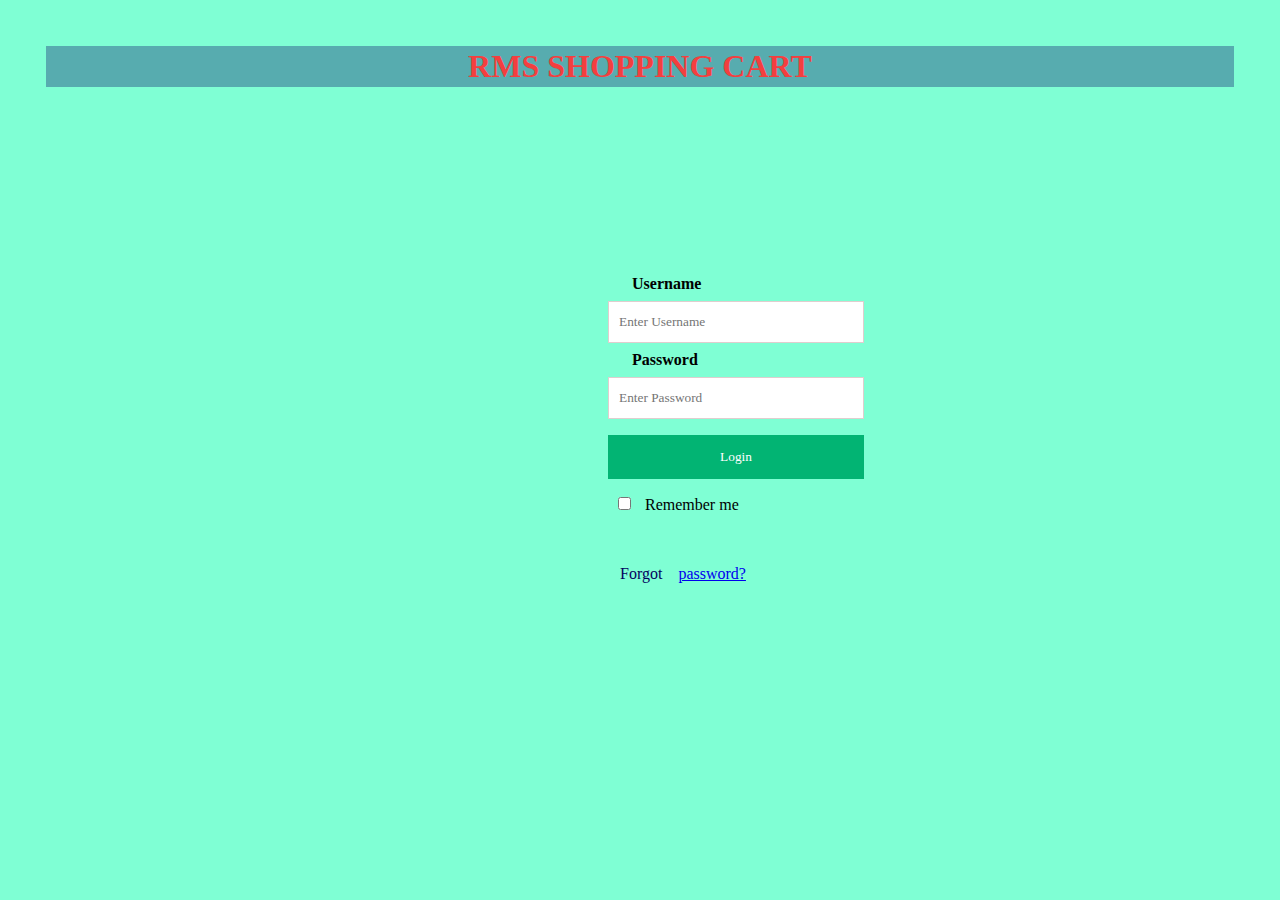
<file: java/login.html>
<!DOCTYPE html>
<html lang="en">
<head>
    <meta charset="UTF-8">
    <meta name="viewport" content="width=device-width, initial-scale=1.0">
    <title>Login</title>
    <link rel="stylesheet" href="./css/style.css">
</head>
<body>
  <div class="form">
    <h1>RMS SHOPPING CART</h1>
    <form>
        <div class="imgcontainer">
        </div>
      
        <div class="container">
          <label for="uname"><b>Username</b></label><br>
          <input type="text" placeholder="Enter Username" name="uname" required><br>
      
          <label for="psw"><b>Password</b></label><br>
          <input type="password" placeholder="Enter Password" name="psw" required><br>
      
          <button type="submit">Login</button>
          <label>
            <input type="checkbox" name="remember"> Remember me
          </label>
        </div>
      
        <div class="container" >
            <span class="psw">Forgot <a href="#">password?</a></span>
        </div>
    </form>
  </div>

</body>
</html>
</file>
<file: java/css/style.css>
*{
    margin: 10px;
    padding: 2px;
    font-family: Georgia, 'Times New Roman', Times, serif;
    box-sizing: border-box;
}
body{
    background-image: url("https://media.timeout.com/images/103382355/image.jpg");
    background-repeat: no-repeat;
    background-size: 1500px 1600px;
    position: relative;
    background-color: aquamarine;
    transition-duration: 3s;
}

.subject{
    height: 600px;
    background-size: 650px;
    align-items: center;
    margin-left: -20px;
    margin-right: -20px;
    margin-top: 60px;
}
.subject h1{
    margin-top: 200px;
    text-align: center;
    font-size: 50px;
    color: rgb(59, 53, 53);
    border: red;
}
.Menu_bar h1{
    color: rgb(253, 52, 52);
    background-color: rgb(172, 205, 206);
    transition-duration: 3s;
}
.Menu_bar h1:hover{
    color: rgb(207, 153, 153);
    background-color: rgb(49, 63, 63);
}
.form h1{
    color: rgb(243, 63, 63);
    background-color: rgb(87, 172, 175);
    transition-duration: 3s;
}
.form h1:hover{
    color: rgb(233, 170, 170);
    background-color: rgb(18, 22, 22);
}


.Menu_bar ul{
    float: right;
}
.Menu_bar ul li{
    float: left;
    list-style: none;
    position: relative;
    padding: 5px;
}
.Menu_bar ul li a{
    color: rgb(68, 10, 2);
    text-decoration: none;
    font-family: 'Times New Roman', Times, serif;
    font-size: 18px;
    display: block;
}
.Menu_bar ul li a:hover{
    text-decoration: none;
    transition-duration: 1s;
    text-transform: uppercase;
    font-weight: bold;
    color: crimson;
    border-bottom: 3px;
}
.Menu_bar ul li ul{
    display: none;
    position: absolute;
    border-radius: 0px 0px 5px 5px;
    background-color: rgb(188, 223, 223);
    border-radius: 15px;
}
.Menu_bar ul li:hover ul{
    display: block;
}
.Menu_bar ul li ul li{
    line-height: 20px;
    width: 130px;
    border-radius: 5px;
    padding: 0;
}
.Menu_bar ul li ul button{
    background-color: rgb(0, 138, 138);
    border-radius: 8px;
    color: #080808;
    width: 150px;
    height: 40px;
    text-align: center;
    font-weight: bold;
    margin: 5px;
}
.Menu_bar ul li ul button:hover{
    background-color: rgb(0, 32, 138);
    border-radius: 8px;
    color: #f8f0f0;
    width: 150px;
    height: 40px;
    text-align: center;
    font-weight: bold;
}
form {
    background-color: linear-gradient(rgba(rgb(130, 130, 226)));
    align-items: center;
    justify-content: center;
    margin: 140px 550px;
    width: 300px;
    height: 200px;
}
  
input[type=text], input[type=password] {
    width: 100%;
    padding: 12px 10px;
    margin: 8px 0;
    display: inline-block;
    border: 1px solid #dfcece;
    box-sizing: border-box;
}
button {
    background-color: #02b473;
    color: white;
    padding: 14px 15px;
    margin: 8px 0;
    border: none;
    cursor: pointer;
    width: 100%;
    text-align: center;
    transition-duration: 3s;
}
button:hover{
    color: rgb(227, 227, 245);
    background-color: rgb(35, 33, 126);
    text-align: center;
}

.imgcontainer {
    text-align: center;
    margin: 20px 0 12px 0;
}
img.logo {
    width: 40%;
    border-radius: 50%;
}

.container {
    padding: 10px;
}

span.psw {
    float: right;
    padding-top: 5px;
    display: block;
    float: none;
    color: rgb(3, 3, 95);
}
.menu{
    padding: 0 10px 10px 10px;
    display: grid;
    grid-template-columns: repeat(auto-fit, minmax(350px, 1fr));
    grid-gap: 20px 40px;
}
.heading{
    background-color:rgb(49, 113, 136);
    color: wheat;
    font-weight: bolder;
    grid-column: 1/-1;
    text-align: center;
    cursor: pointer;
    box-shadow: 0 0 15px rgba(0,0,0,0.6);;
    transition-duration: 5s;
}
.heading:hover{
    color: rgb(14, 8, 8);
    background-color: rgb(185, 72, 72);
}
.heading>h1{
    font-weight: 400;
    font-size: 32px;
    letter-spacing: 5px;
    margin-bottom: 10px;
    text-transform: uppercase;
    cursor: pointer;
}
.heading>h3{
    font-weight: 400;
    font-size: 32px;
    letter-spacing: 5px;
    margin-bottom: 10px;
    text-transform: uppercase;
}
.Clothes{
    display: grid;
    position: relative;
    grid-area: auto 1fr;
    border-radius: 15px;
    box-shadow: 0 0 15px rgba(0,0,0,0.6);
    
}
.Clothes img{
    position: relative;
    width: 70%;
    height: 300px;
    border-radius: 25px 25px 25px 0;
    box-shadow: 0 0 15px rgba(0,0,0,0.6);;
    cursor: pointer;
}
h1{
    grid-column: 1/-1;
    text-align: center;
}
.details{
    padding: 20px 10px;
    display: grid;
    grid-template-rows: auto 1fr 50px;
    row-gap: 15px;
}
.details-sub{
    display: grid;
    grid-template-columns: auto auto;

}
.details-sub>h5{
    color: rgb(49, 49, 180);
    font-weight: 500;
    font-size: 20px;
    cursor: pointer;
    background-color: rgb(233, 239, 240);
    
}
.details-sub>h5:hover{
    color: rgb(14, 8, 8);
    background-color: rgb(241, 172, 172);
}

.details>p{
    color:rgb(25, 25, 39);
    font-size: 18px;
    line-height: 18px;
    font-weight: 400;
    cursor: pointer;
}
.details>p:hover{
    color: rgb(248, 247, 247);
    background-color: rgb(14, 13, 13);
}
.details>button{
    background-color: rgb(3, 3, 68);
    border: none;
    color: #fff;
    font-size: 16px;
    font-weight: 500;
    border-radius: 5px;
    width: 150px;
    cursor: pointer;
    text-align: center;
}
.details>button:hover{
    color: rgb(0, 0, 0);
    background-color: rgb(241, 172, 172);
    text-align: center;
}
</file>
